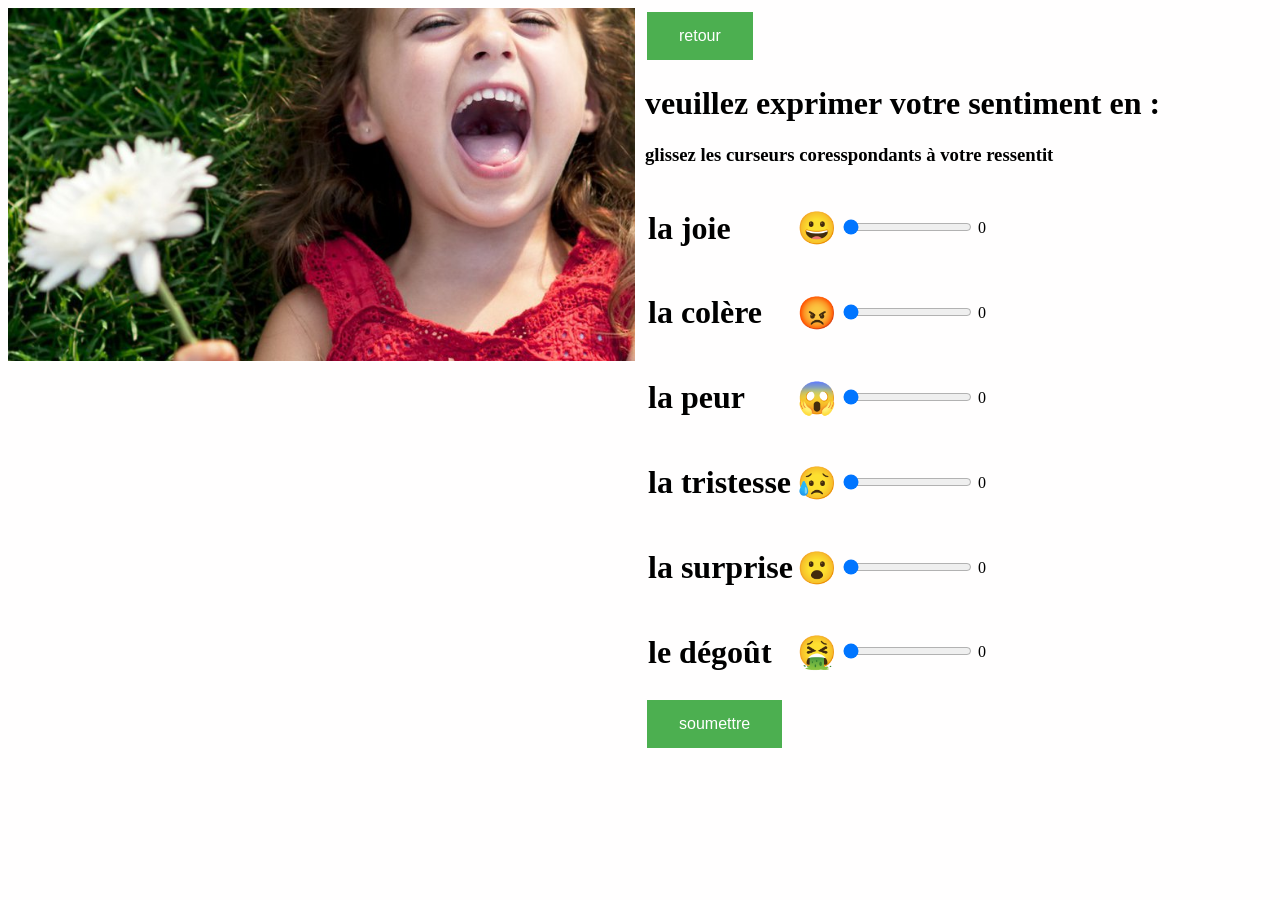
<file: templates/aa.html>
<!DOCTYPE html>
<html>
    <head>
        <title>

        </title>
        <style>
            .principal{display: grid;grid-template-columns: repeat(2, 1fr);grid-gap: 10px;grid-auto-rows: minmax(100px, auto);background-color:#fffefe;}
            .toktok{width: 10%;background-color: #4CAF50; }
            .fit-picture{  float:left;width:100%;}
            .button {background-color: #4CAF50; /* Green */border: none;color: white;padding: 15px 32px;text-align: center;text-decoration: none;display: inline-block;font-size: 16px;margin: 4px 2px;cursor: pointer;-webkit-transition-duration: 0.4s; /* Safari */transition-duration: 0.4s;}
            .button:hover {box-shadow: 0 12px 16px 0 rgba(0,0,0,0.24),0 17px 50px 0 rgba(0,0,0,0.19);}
        </style>
    </head>
    <body class="principal">
        <div class="image_expression">
            <img class="fit-picture"src="../static/images/aa_joie.jpg"alt="joie">
        </div>
        <div class="sentiments">
            <a href="/aa"><button class="button">retour</button></a>
            <h1>veuillez exprimer votre sentiment en :</h1>
            <h3>glissez les curseurs coresspondants à votre ressentit</h3>
            <table>
                <tbody>
                    <tr>
                        <td><h1>la joie </h1></td>
                        <td><h1>&#128512;</h1></td>
                        <td><input type="range" min="0" max="100" value="0" class="slider" id="myRange_a"></td>
                        <td><p><span id="demo_a"></span></p></td>
                    </tr>
                    <tr>
                        <td><h1>la colère </h1></td>
                        <td><h1>&#128545;</h1></td>
                        <td> <input type="range" min="0" max="100" value="0" class="slider" id="myRange_b"></td>
                        <td><p><span id="demo_b"></span></p></td>
                    </tr>
                    
                    <tr>
                        <td><h1>la peur </h1></td>
                        <td><h1>😱</h1></td>
                        <td> <input type="range" min="0" max="100" value="0" class="slider" id="myRange_c"></td>
                        <td><p><span id="demo_c"></span></p></td>
                    </tr>
                    
                    <tr>
                        <td><h1>la tristesse </h1></td>
                        <td><h1>😥</h1></td>
                        <td> <input type="range" min="0" max="100" value="0" class="slider" id="myRange_d"></td>
                        <td><p><span id="demo_d"></span></p></td>
                    </tr>
                    
                    <tr>
                        <td><h1>la surprise </h1></td>
                        <td><h1>😮</h1></td>
                        <td> <input type="range" min="0" max="100" value="0" class="slider" id="myRange_e"></td>
                        <td><p><span id="demo_e"></span></p></td>
                    </tr>
                    
                    <tr>
                        <td><h1>le dégoût </h1></td>
                        <td><h1>🤮</h1></td>
                        <td> <input type="range" min="0" max="100" value="0" class="slider" id="myRange_f"></td>
                        <td><p><span id="demo_f"></span></p></td>
                    </tr>
                </tbody>
            </table>
            <button class="button" id="post-btn">soumettre</button>
            <td><p><span id="demo_g"></span></p></td>
        </div>
    </body>
    <script>
                
        var isUpdate=false;
        var slider_a = document.getElementById("myRange_a");
        var output_a = document.getElementById("demo_a");
        output_a.innerHTML = slider_a.value;
        slider_a.oninput = function() {output_a.innerHTML = this.value; isUpdate=true;}


        var slider_b = document.getElementById("myRange_b");
        var output_b = document.getElementById("demo_b");
        output_b.innerHTML = slider_b.value;
        slider_b.oninput = function() {output_b.innerHTML = this.value; isUpdate=true;}



        var slider_c = document.getElementById("myRange_c");
        var output_c = document.getElementById("demo_c");
        output_c.innerHTML = slider_c.value;
        slider_c.oninput = function() {output_c.innerHTML = this.value; isUpdate=true;}


        var slider_d = document.getElementById("myRange_d");
        var output_d = document.getElementById("demo_d");
        output_d.innerHTML = slider_d.value;
        slider_d.oninput = function() {output_d.innerHTML = this.value; isUpdate=true;}


        var slider_e = document.getElementById("myRange_e");
        var output_e = document.getElementById("demo_e");
        output_e.innerHTML = slider_e.value;
        slider_e.oninput = function() {output_e.innerHTML = this.value ; isUpdate=true;}


        var slider_f = document.getElementById("myRange_f");
        var output_f = document.getElementById("demo_f");
        output_f.innerHTML = slider_f.value;
        slider_f.oninput = function() {output_f.innerHTML = this.value ; isUpdate=true;}

        const button = document.getElementById('post-btn');
        
        var output_g = document.getElementById("demo_g");
        window.post = function(url, data) {return fetch(url, {method: "POST", headers: {'Content-Type': 'application/json'}, body: JSON.stringify(data)});}
        button.addEventListener('click', async _ => {
        if (isUpdate){
            data = new FormData();
            var tt="joie,"+slider_a.value+","+slider_b.value+","+slider_c.value+","+slider_d.value+","+slider_e.value+","+slider_f.value+"";
            data.set('r1',tt);
            let request = new XMLHttpRequest();
            request.open("POST", '/soumission', true);
            request.send(data);
            //window.open("/ab", '_blank').focus();
            location.replace("/ab")
        }
        });
    </script>
</html>
</file>
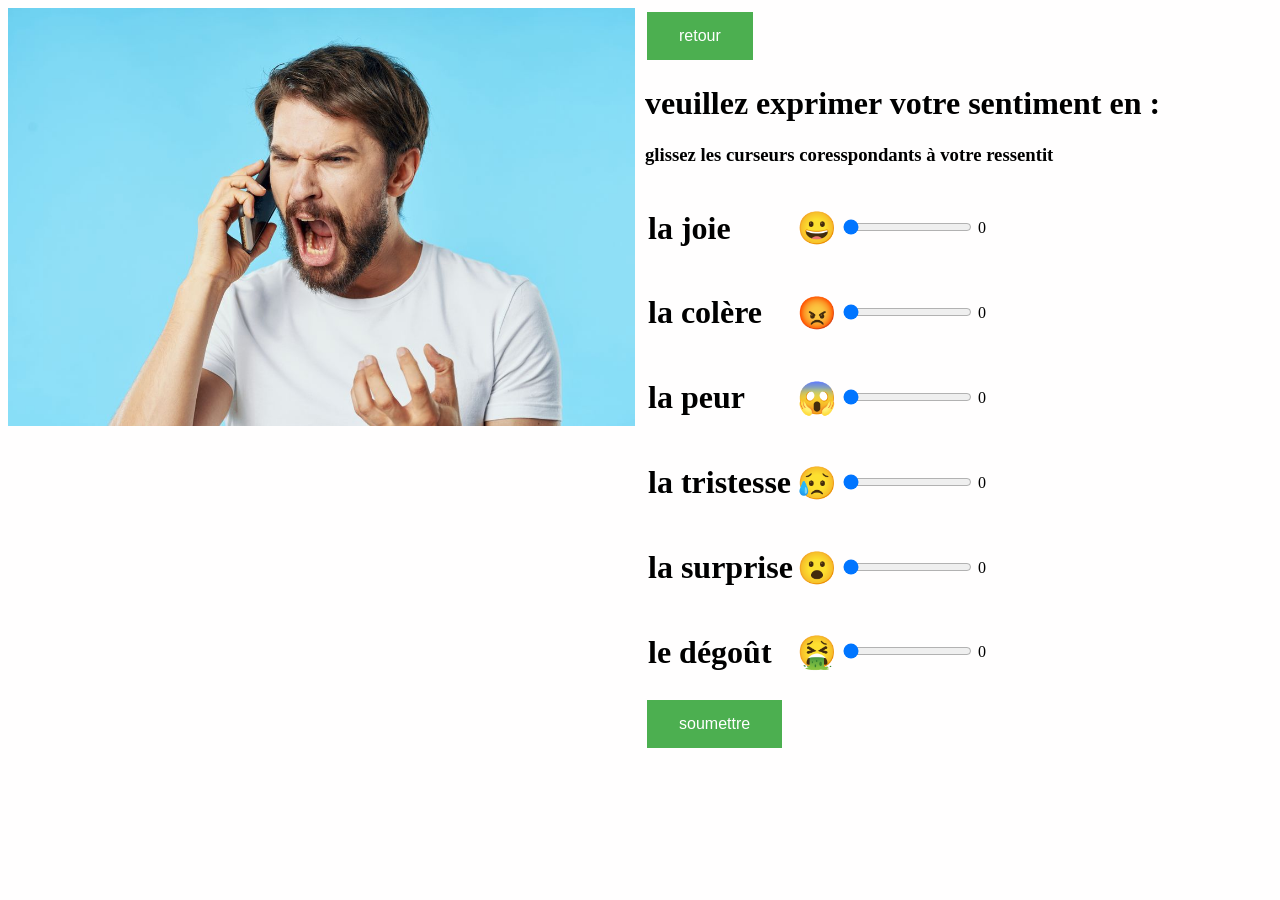
<file: templates/ab.html>
<!DOCTYPE html>
<html>
    <head>
        <title>

        </title>
        <style>
            .principal{display: grid;grid-template-columns: repeat(2, 1fr);grid-gap: 10px;grid-auto-rows: minmax(100px, auto);background-color:#fffefe;}
            .toktok{width: 10%;background-color: #4CAF50; }
            .fit-picture{  float:left;width:100%;}
            .button {background-color: #4CAF50; /* Green */border: none;color: white;padding: 15px 32px;text-align: center;text-decoration: none;display: inline-block;font-size: 16px;margin: 4px 2px;cursor: pointer;-webkit-transition-duration: 0.4s; /* Safari */transition-duration: 0.4s;}
            .button:hover {box-shadow: 0 12px 16px 0 rgba(0,0,0,0.24),0 17px 50px 0 rgba(0,0,0,0.19);}
        </style>
    </head>
    <body class="principal">
        <div class="image_expression">
            <img class="fit-picture"src="../static/images/ab_colere.jpg"alt="colere">
        </div>
        <div class="sentiments">
            <a href="/aa"><button class="button">retour</button></a>
            <h1>veuillez exprimer votre sentiment en :</h1>
            <h3>glissez les curseurs coresspondants à votre ressentit</h3>
            <table>
                <tbody>
                    <tr>
                        <td><h1>la joie </h1></td>
                        <td><h1>&#128512;</h1></td>
                        <td><input type="range" min="0" max="100" value="0" class="slider" id="myRange_a"></td>
                        <td><p><span id="demo_a"></span></p></td>
                    </tr>
                    <tr>
                        <td><h1>la colère </h1></td>
                        <td><h1>&#128545;</h1></td>
                        <td> <input type="range" min="0" max="100" value="0" class="slider" id="myRange_b"></td>
                        <td><p><span id="demo_b"></span></p></td>
                    </tr>
                    
                    <tr>
                        <td><h1>la peur </h1></td>
                        <td><h1>😱</h1></td>
                        <td> <input type="range" min="0" max="100" value="0" class="slider" id="myRange_c"></td>
                        <td><p><span id="demo_c"></span></p></td>
                    </tr>
                    
                    <tr>
                        <td><h1>la tristesse </h1></td>
                        <td><h1>😥</h1></td>
                        <td> <input type="range" min="0" max="100" value="0" class="slider" id="myRange_d"></td>
                        <td><p><span id="demo_d"></span></p></td>
                    </tr>
                    
                    <tr>
                        <td><h1>la surprise </h1></td>
                        <td><h1>😮</h1></td>
                        <td> <input type="range" min="0" max="100" value="0" class="slider" id="myRange_e"></td>
                        <td><p><span id="demo_e"></span></p></td>
                    </tr>
                    
                    <tr>
                        <td><h1>le dégoût </h1></td>
                        <td><h1>🤮</h1></td>
                        <td> <input type="range" min="0" max="100" value="0" class="slider" id="myRange_f"></td>
                        <td><p><span id="demo_f"></span></p></td>
                    </tr>
                </tbody>
            </table>
            <button class="button" id="post-btn">soumettre</button>
            <td><p><span id="demo_g"></span></p></td>
        </div>
    </body>
    <script>
                
        var isUpdate=false;
        var slider_a = document.getElementById("myRange_a");
        var output_a = document.getElementById("demo_a");
        output_a.innerHTML = slider_a.value;
        slider_a.oninput = function() {output_a.innerHTML = this.value; isUpdate=true;}


        var slider_b = document.getElementById("myRange_b");
        var output_b = document.getElementById("demo_b");
        output_b.innerHTML = slider_b.value;
        slider_b.oninput = function() {output_b.innerHTML = this.value; isUpdate=true;}



        var slider_c = document.getElementById("myRange_c");
        var output_c = document.getElementById("demo_c");
        output_c.innerHTML = slider_c.value;
        slider_c.oninput = function() {output_c.innerHTML = this.value; isUpdate=true;}


        var slider_d = document.getElementById("myRange_d");
        var output_d = document.getElementById("demo_d");
        output_d.innerHTML = slider_d.value;
        slider_d.oninput = function() {output_d.innerHTML = this.value; isUpdate=true;}


        var slider_e = document.getElementById("myRange_e");
        var output_e = document.getElementById("demo_e");
        output_e.innerHTML = slider_e.value;
        slider_e.oninput = function() {output_e.innerHTML = this.value ; isUpdate=true;}


        var slider_f = document.getElementById("myRange_f");
        var output_f = document.getElementById("demo_f");
        output_f.innerHTML = slider_f.value;
        slider_f.oninput = function() {output_f.innerHTML = this.value ; isUpdate=true;}

        const button = document.getElementById('post-btn');
        
        var output_g = document.getElementById("demo_g");
        window.post = function(url, data) {return fetch(url, {method: "POST", headers: {'Content-Type': 'application/json'}, body: JSON.stringify(data)});}
        button.addEventListener('click', async _ => {
        if (isUpdate){
            data = new FormData();
            var tt="colere,"+slider_a.value+","+slider_b.value+","+slider_c.value+","+slider_d.value+","+slider_e.value+","+slider_f.value+"";
            data.set('r1',tt);
            let request = new XMLHttpRequest();
            request.open("POST", '/soumission', true);
            request.send(data);
            //window.open("/ac", '_blank').focus();
            location.replace("/ac")
        }
        });
    </script>
</html>
</file>
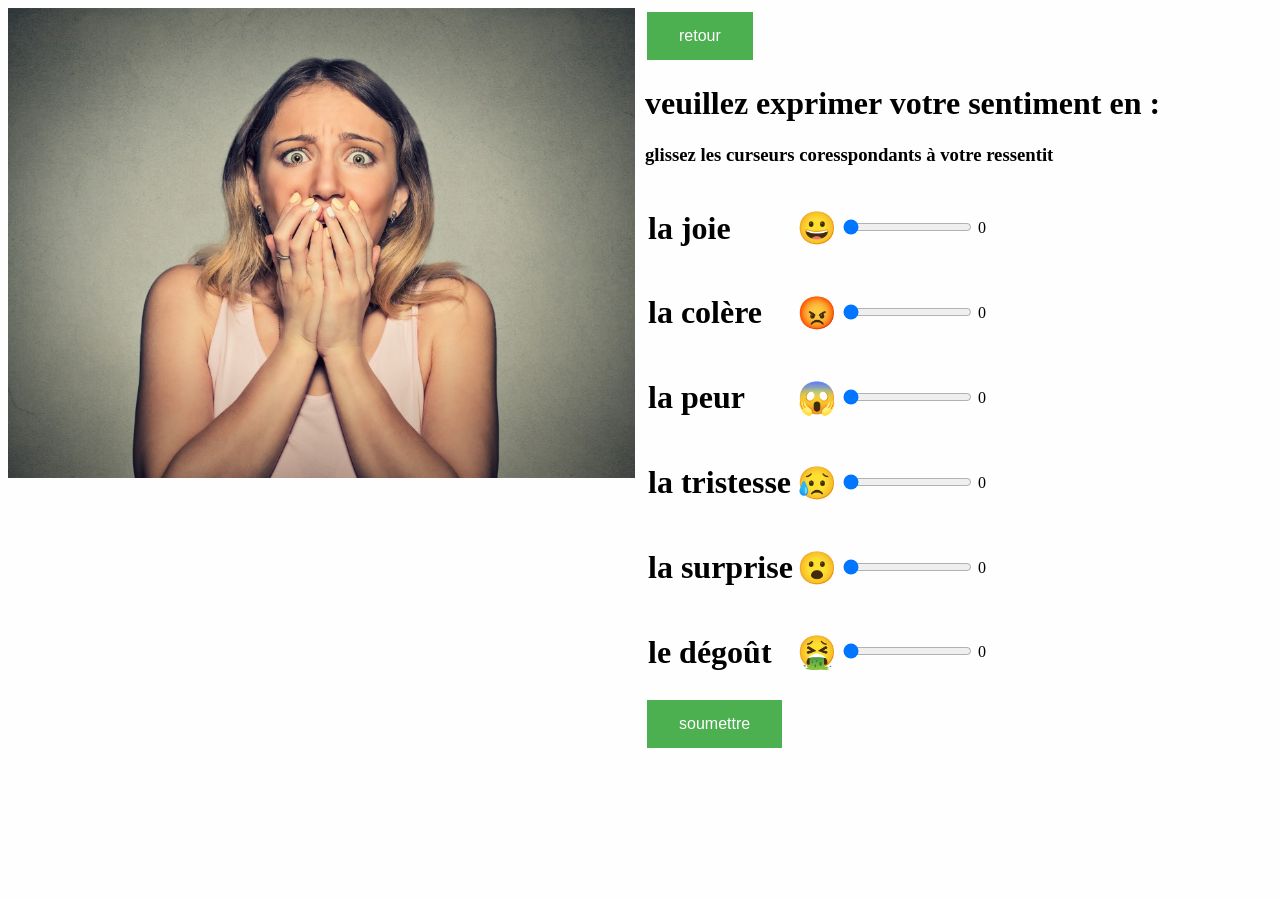
<file: templates/ac.html>
<!DOCTYPE html>
<html>
    <head>
        <title>

        </title>
        <style>
            .principal{display: grid;grid-template-columns: repeat(2, 1fr);grid-gap: 10px;grid-auto-rows: minmax(100px, auto);background-color:#fffefe;}
            .toktok{width: 10%;background-color: #4CAF50; }
            .fit-picture{  float:left;width:100%;}
            .button {background-color: #4CAF50; /* Green */border: none;color: white;padding: 15px 32px;text-align: center;text-decoration: none;display: inline-block;font-size: 16px;margin: 4px 2px;cursor: pointer;-webkit-transition-duration: 0.4s; /* Safari */transition-duration: 0.4s;}
            .button:hover {box-shadow: 0 12px 16px 0 rgba(0,0,0,0.24),0 17px 50px 0 rgba(0,0,0,0.19);}
        </style>
    </head>
    <body class="principal">
        <div class="image_expression">
            <img class="fit-picture"src="../static/images/ac_peur.jpg"alt="joie">
        </div>
        <div class="sentiments">
            <a href="/aa"><button class="button">retour</button></a>
            <h1>veuillez exprimer votre sentiment en :</h1>
            <h3>glissez les curseurs coresspondants à votre ressentit</h3>
            <table>
                <tbody>
                    <tr>
                        <td><h1>la joie </h1></td>
                        <td><h1>&#128512;</h1></td>
                        <td><input type="range" min="0" max="100" value="0" class="slider" id="myRange_a"></td>
                        <td><p><span id="demo_a"></span></p></td>
                    </tr>
                    <tr>
                        <td><h1>la colère </h1></td>
                        <td><h1>&#128545;</h1></td>
                        <td> <input type="range" min="0" max="100" value="0" class="slider" id="myRange_b"></td>
                        <td><p><span id="demo_b"></span></p></td>
                    </tr>
                    
                    <tr>
                        <td><h1>la peur </h1></td>
                        <td><h1>😱</h1></td>
                        <td> <input type="range" min="0" max="100" value="0" class="slider" id="myRange_c"></td>
                        <td><p><span id="demo_c"></span></p></td>
                    </tr>
                    
                    <tr>
                        <td><h1>la tristesse </h1></td>
                        <td><h1>😥</h1></td>
                        <td> <input type="range" min="0" max="100" value="0" class="slider" id="myRange_d"></td>
                        <td><p><span id="demo_d"></span></p></td>
                    </tr>
                    
                    <tr>
                        <td><h1>la surprise </h1></td>
                        <td><h1>😮</h1></td>
                        <td> <input type="range" min="0" max="100" value="0" class="slider" id="myRange_e"></td>
                        <td><p><span id="demo_e"></span></p></td>
                    </tr>
                    
                    <tr>
                        <td><h1>le dégoût </h1></td>
                        <td><h1>🤮</h1></td>
                        <td> <input type="range" min="0" max="100" value="0" class="slider" id="myRange_f"></td>
                        <td><p><span id="demo_f"></span></p></td>
                    </tr>
                </tbody>
            </table>
            <button class="button" id="post-btn">soumettre</button>
            <td><p><span id="demo_g"></span></p></td>
        </div>
    </body>
    <script>
                
        var isUpdate=false;
        var slider_a = document.getElementById("myRange_a");
        var output_a = document.getElementById("demo_a");
        output_a.innerHTML = slider_a.value;
        slider_a.oninput = function() {output_a.innerHTML = this.value; isUpdate=true;}


        var slider_b = document.getElementById("myRange_b");
        var output_b = document.getElementById("demo_b");
        output_b.innerHTML = slider_b.value;
        slider_b.oninput = function() {output_b.innerHTML = this.value; isUpdate=true;}



        var slider_c = document.getElementById("myRange_c");
        var output_c = document.getElementById("demo_c");
        output_c.innerHTML = slider_c.value;
        slider_c.oninput = function() {output_c.innerHTML = this.value; isUpdate=true;}


        var slider_d = document.getElementById("myRange_d");
        var output_d = document.getElementById("demo_d");
        output_d.innerHTML = slider_d.value;
        slider_d.oninput = function() {output_d.innerHTML = this.value; isUpdate=true;}


        var slider_e = document.getElementById("myRange_e");
        var output_e = document.getElementById("demo_e");
        output_e.innerHTML = slider_e.value;
        slider_e.oninput = function() {output_e.innerHTML = this.value ; isUpdate=true;}


        var slider_f = document.getElementById("myRange_f");
        var output_f = document.getElementById("demo_f");
        output_f.innerHTML = slider_f.value;
        slider_f.oninput = function() {output_f.innerHTML = this.value ; isUpdate=true;}

        const button = document.getElementById('post-btn');
        
        var output_g = document.getElementById("demo_g");
        window.post = function(url, data) {return fetch(url, {method: "POST", headers: {'Content-Type': 'application/json'}, body: JSON.stringify(data)});}
        button.addEventListener('click', async _ => {
        if (isUpdate){
            data = new FormData();
            var tt="peur,"+slider_a.value+","+slider_b.value+","+slider_c.value+","+slider_d.value+","+slider_e.value+","+slider_f.value+"";
            data.set('r1',tt);
            let request = new XMLHttpRequest();
            request.open("POST", '/soumission', true);
            request.send(data);
            // window.open("/ad", '_blank').focus();
            location.replace("/ad")
        }
        });
    </script>
</html>
</file>
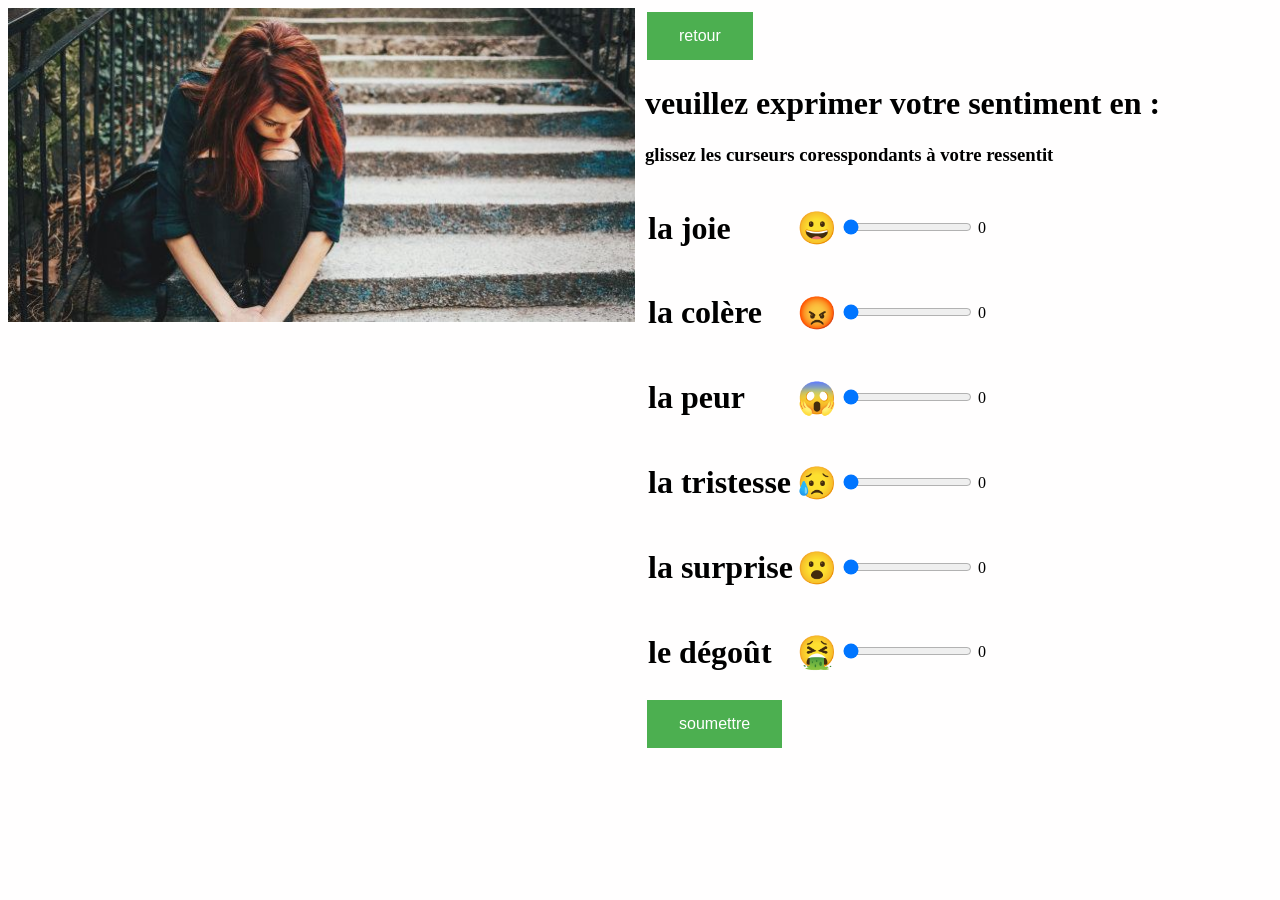
<file: templates/ad.html>
<!DOCTYPE html>
<html>
    <head>
        <title>

        </title>
        <style>
            .principal{display: grid;grid-template-columns: repeat(2, 1fr);grid-gap: 10px;grid-auto-rows: minmax(100px, auto);background-color:#fffefe;}
            .toktok{width: 10%;background-color: #4CAF50; }
            .fit-picture{  float:left;width:100%;}
            .button {background-color: #4CAF50; /* Green */border: none;color: white;padding: 15px 32px;text-align: center;text-decoration: none;display: inline-block;font-size: 16px;margin: 4px 2px;cursor: pointer;-webkit-transition-duration: 0.4s; /* Safari */transition-duration: 0.4s;}
            .button:hover {box-shadow: 0 12px 16px 0 rgba(0,0,0,0.24),0 17px 50px 0 rgba(0,0,0,0.19);}
        </style>
    </head>
    <body class="principal">
        <div class="image_expression">
            <img class="fit-picture"src="../static/images/ad_tristesse.jpeg"alt="joie">
        </div>
        <div class="sentiments">
            <a href="/aa"><button class="button">retour</button></a>
            <h1>veuillez exprimer votre sentiment en :</h1>
            <h3>glissez les curseurs coresspondants à votre ressentit</h3>
            <table>
                <tbody>
                    <tr>
                        <td><h1>la joie </h1></td>
                        <td><h1>&#128512;</h1></td>
                        <td><input type="range" min="0" max="100" value="0" class="slider" id="myRange_a"></td>
                        <td><p><span id="demo_a"></span></p></td>
                    </tr>
                    <tr>
                        <td><h1>la colère </h1></td>
                        <td><h1>&#128545;</h1></td>
                        <td> <input type="range" min="0" max="100" value="0" class="slider" id="myRange_b"></td>
                        <td><p><span id="demo_b"></span></p></td>
                    </tr>
                    
                    <tr>
                        <td><h1>la peur </h1></td>
                        <td><h1>😱</h1></td>
                        <td> <input type="range" min="0" max="100" value="0" class="slider" id="myRange_c"></td>
                        <td><p><span id="demo_c"></span></p></td>
                    </tr>
                    
                    <tr>
                        <td><h1>la tristesse </h1></td>
                        <td><h1>😥</h1></td>
                        <td> <input type="range" min="0" max="100" value="0" class="slider" id="myRange_d"></td>
                        <td><p><span id="demo_d"></span></p></td>
                    </tr>
                    
                    <tr>
                        <td><h1>la surprise </h1></td>
                        <td><h1>😮</h1></td>
                        <td> <input type="range" min="0" max="100" value="0" class="slider" id="myRange_e"></td>
                        <td><p><span id="demo_e"></span></p></td>
                    </tr>
                    
                    <tr>
                        <td><h1>le dégoût </h1></td>
                        <td><h1>🤮</h1></td>
                        <td> <input type="range" min="0" max="100" value="0" class="slider" id="myRange_f"></td>
                        <td><p><span id="demo_f"></span></p></td>
                    </tr>
                </tbody>
            </table>
            <button class="button" id="post-btn">soumettre</button>
            <td><p><span id="demo_g"></span></p></td>
        </div>
    </body>
    <script>
                
        var isUpdate=false;
        var slider_a = document.getElementById("myRange_a");
        var output_a = document.getElementById("demo_a");
        output_a.innerHTML = slider_a.value;
        slider_a.oninput = function() {output_a.innerHTML = this.value; isUpdate=true;}


        var slider_b = document.getElementById("myRange_b");
        var output_b = document.getElementById("demo_b");
        output_b.innerHTML = slider_b.value;
        slider_b.oninput = function() {output_b.innerHTML = this.value; isUpdate=true;}



        var slider_c = document.getElementById("myRange_c");
        var output_c = document.getElementById("demo_c");
        output_c.innerHTML = slider_c.value;
        slider_c.oninput = function() {output_c.innerHTML = this.value; isUpdate=true;}


        var slider_d = document.getElementById("myRange_d");
        var output_d = document.getElementById("demo_d");
        output_d.innerHTML = slider_d.value;
        slider_d.oninput = function() {output_d.innerHTML = this.value; isUpdate=true;}


        var slider_e = document.getElementById("myRange_e");
        var output_e = document.getElementById("demo_e");
        output_e.innerHTML = slider_e.value;
        slider_e.oninput = function() {output_e.innerHTML = this.value ; isUpdate=true;}


        var slider_f = document.getElementById("myRange_f");
        var output_f = document.getElementById("demo_f");
        output_f.innerHTML = slider_f.value;
        slider_f.oninput = function() {output_f.innerHTML = this.value ; isUpdate=true;}

        const button = document.getElementById('post-btn');
        
        var output_g = document.getElementById("demo_g");
        window.post = function(url, data) {return fetch(url, {method: "POST", headers: {'Content-Type': 'application/json'}, body: JSON.stringify(data)});}
        button.addEventListener('click', async _ => {
        if (isUpdate){
            data = new FormData();
            var tt="tristesse,"+slider_a.value+","+slider_b.value+","+slider_c.value+","+slider_d.value+","+slider_e.value+","+slider_f.value+"";
            data.set('r1',tt);
            let request = new XMLHttpRequest();
            request.open("POST", '/soumission', true);
            request.send(data);
            // window.open("/ae", '_blank').focus();
            location.replace("/ae")
        }
        });
    </script>
</html>
</file>
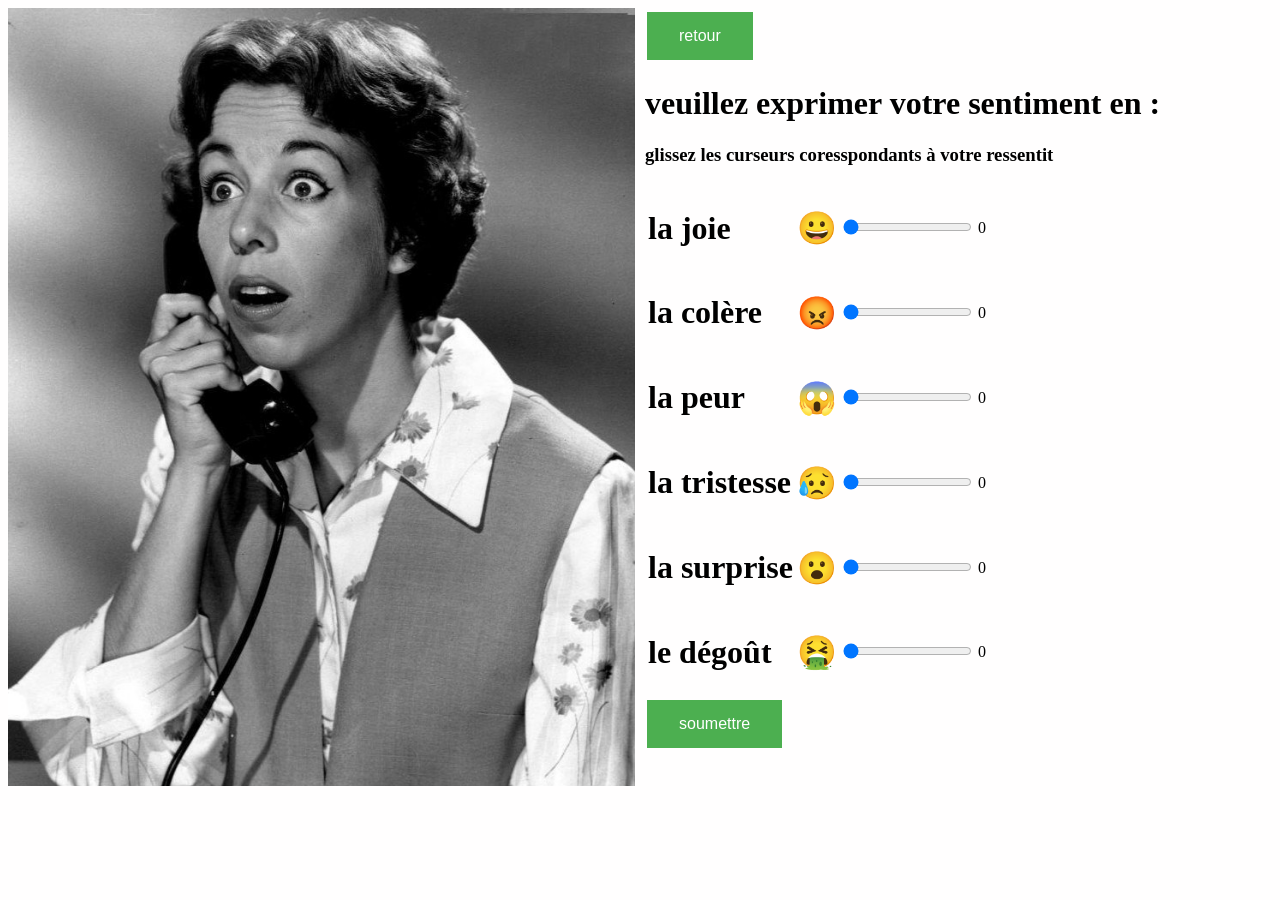
<file: templates/ae.html>
<!DOCTYPE html>
<html>
    <head>
        <title>

        </title>
        <style>
            .principal{display: grid;grid-template-columns: repeat(2, 1fr);grid-gap: 10px;grid-auto-rows: minmax(100px, auto);background-color:#fffefe;}
            .toktok{width: 10%;background-color: #4CAF50; }
            .fit-picture{  float:left;width:100%;}
            .button {background-color: #4CAF50; /* Green */border: none;color: white;padding: 15px 32px;text-align: center;text-decoration: none;display: inline-block;font-size: 16px;margin: 4px 2px;cursor: pointer;-webkit-transition-duration: 0.4s; /* Safari */transition-duration: 0.4s;}
            .button:hover {box-shadow: 0 12px 16px 0 rgba(0,0,0,0.24),0 17px 50px 0 rgba(0,0,0,0.19);}
        </style>
    </head>
    <body class="principal">
        <div class="image_expression">
            <img class="fit-picture"src="../static/images/ae_surprise.jpg"alt="joie">
        </div>
        <div class="sentiments">
            <a href="/aa"><button class="button">retour</button></a>
            <h1>veuillez exprimer votre sentiment en :</h1>
            <h3>glissez les curseurs coresspondants à votre ressentit</h3>
            <table>
                <tbody>
                    <tr>
                        <td><h1>la joie </h1></td>
                        <td><h1>&#128512;</h1></td>
                        <td><input type="range" min="0" max="100" value="0" class="slider" id="myRange_a"></td>
                        <td><p><span id="demo_a"></span></p></td>
                    </tr>
                    <tr>
                        <td><h1>la colère </h1></td>
                        <td><h1>&#128545;</h1></td>
                        <td> <input type="range" min="0" max="100" value="0" class="slider" id="myRange_b"></td>
                        <td><p><span id="demo_b"></span></p></td>
                    </tr>
                    
                    <tr>
                        <td><h1>la peur </h1></td>
                        <td><h1>😱</h1></td>
                        <td> <input type="range" min="0" max="100" value="0" class="slider" id="myRange_c"></td>
                        <td><p><span id="demo_c"></span></p></td>
                    </tr>
                    
                    <tr>
                        <td><h1>la tristesse </h1></td>
                        <td><h1>😥</h1></td>
                        <td> <input type="range" min="0" max="100" value="0" class="slider" id="myRange_d"></td>
                        <td><p><span id="demo_d"></span></p></td>
                    </tr>
                    
                    <tr>
                        <td><h1>la surprise </h1></td>
                        <td><h1>😮</h1></td>
                        <td> <input type="range" min="0" max="100" value="0" class="slider" id="myRange_e"></td>
                        <td><p><span id="demo_e"></span></p></td>
                    </tr>
                    
                    <tr>
                        <td><h1>le dégoût </h1></td>
                        <td><h1>🤮</h1></td>
                        <td> <input type="range" min="0" max="100" value="0" class="slider" id="myRange_f"></td>
                        <td><p><span id="demo_f"></span></p></td>
                    </tr>
                </tbody>
            </table>
            <button class="button" id="post-btn">soumettre</button>
            <td><p><span id="demo_g"></span></p></td>
        </div>
    </body>
    <script>
                
        var isUpdate=false;
        var slider_a = document.getElementById("myRange_a");
        var output_a = document.getElementById("demo_a");
        output_a.innerHTML = slider_a.value;
        slider_a.oninput = function() {output_a.innerHTML = this.value; isUpdate=true;}


        var slider_b = document.getElementById("myRange_b");
        var output_b = document.getElementById("demo_b");
        output_b.innerHTML = slider_b.value;
        slider_b.oninput = function() {output_b.innerHTML = this.value; isUpdate=true;}



        var slider_c = document.getElementById("myRange_c");
        var output_c = document.getElementById("demo_c");
        output_c.innerHTML = slider_c.value;
        slider_c.oninput = function() {output_c.innerHTML = this.value; isUpdate=true;}


        var slider_d = document.getElementById("myRange_d");
        var output_d = document.getElementById("demo_d");
        output_d.innerHTML = slider_d.value;
        slider_d.oninput = function() {output_d.innerHTML = this.value; isUpdate=true;}


        var slider_e = document.getElementById("myRange_e");
        var output_e = document.getElementById("demo_e");
        output_e.innerHTML = slider_e.value;
        slider_e.oninput = function() {output_e.innerHTML = this.value ; isUpdate=true;}


        var slider_f = document.getElementById("myRange_f");
        var output_f = document.getElementById("demo_f");
        output_f.innerHTML = slider_f.value;
        slider_f.oninput = function() {output_f.innerHTML = this.value ; isUpdate=true;}

        const button = document.getElementById('post-btn');
        
        var output_g = document.getElementById("demo_g");
        window.post = function(url, data) {return fetch(url, {method: "POST", headers: {'Content-Type': 'application/json'}, body: JSON.stringify(data)});}
        button.addEventListener('click', async _ => {
        if (isUpdate){
            data = new FormData();
            var tt="srprise,"+slider_a.value+","+slider_b.value+","+slider_c.value+","+slider_d.value+","+slider_e.value+","+slider_f.value+"";
            data.set('r1',tt);
            let request = new XMLHttpRequest();
            request.open("POST", '/soumission', true);
            request.send(data);
            // window.open("/af", '_blank').focus();
            location.replace("/af")
        }
        });
    </script>
</html>
</file>
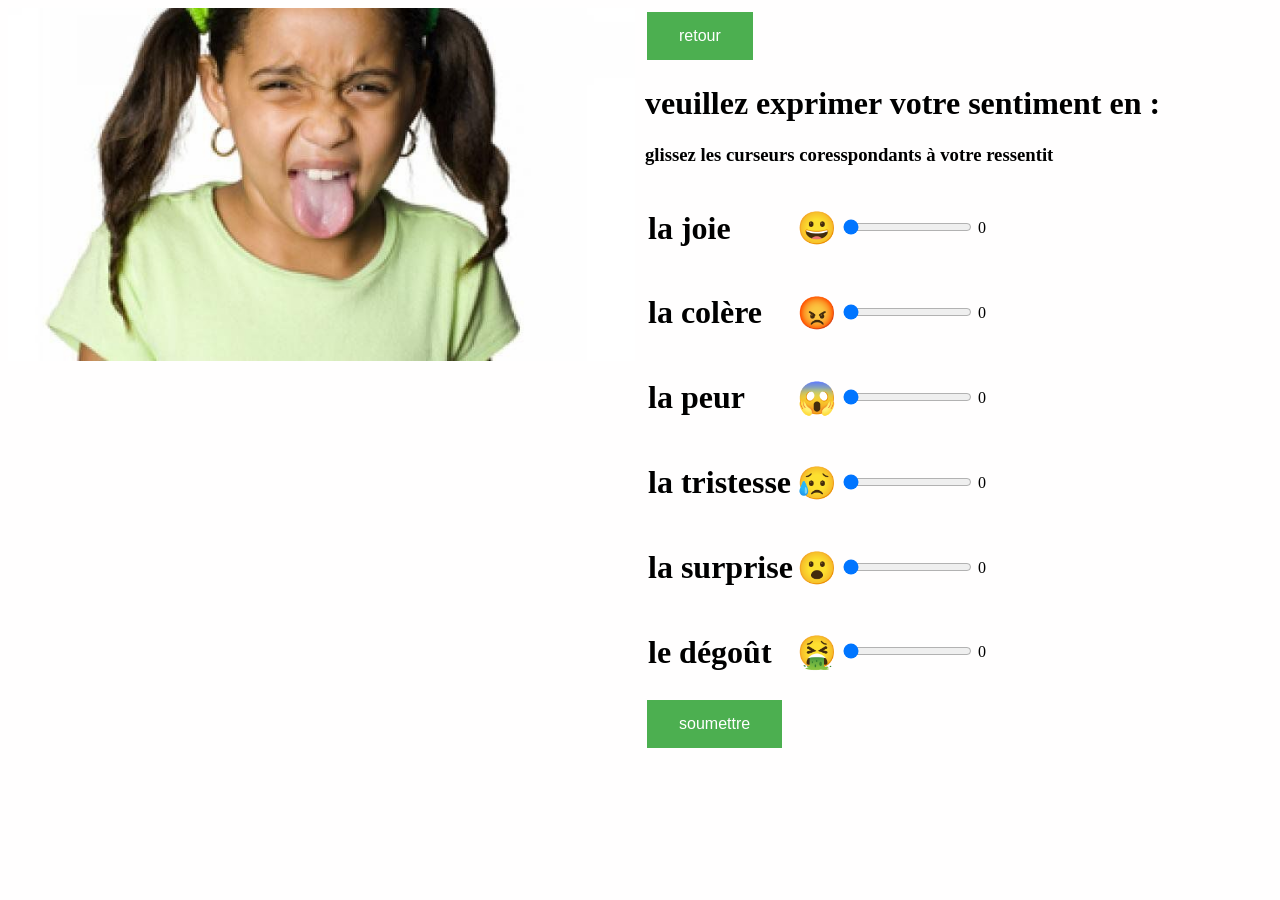
<file: templates/af.html>
<!DOCTYPE html>
<html>
    <head>
        <title>

        </title>
        <style>
            .principal{display: grid;grid-template-columns: repeat(2, 1fr);grid-gap: 10px;grid-auto-rows: minmax(100px, auto);background-color:#fffefe;}
            .toktok{width: 10%;background-color: #4CAF50; }
            .fit-picture{  float:left;width:100%;}
            .button {background-color: #4CAF50; /* Green */border: none;color: white;padding: 15px 32px;text-align: center;text-decoration: none;display: inline-block;font-size: 16px;margin: 4px 2px;cursor: pointer;-webkit-transition-duration: 0.4s; /* Safari */transition-duration: 0.4s;}
            .button:hover {box-shadow: 0 12px 16px 0 rgba(0,0,0,0.24),0 17px 50px 0 rgba(0,0,0,0.19);}
        </style>
    </head>
    <body class="principal">
        <div class="image_expression">
            <img class="fit-picture"src="../static/images/af_degout.jpg"alt="joie">
        </div>
        <div class="sentiments">
            <a href="/aa"><button class="button">retour</button></a>
            <h1>veuillez exprimer votre sentiment en :</h1>
            <h3>glissez les curseurs coresspondants à votre ressentit</h3>
            <table>
                <tbody>
                    <tr>
                        <td><h1>la joie </h1></td>
                        <td><h1>&#128512;</h1></td>
                        <td><input type="range" min="0" max="100" value="0" class="slider" id="myRange_a"></td>
                        <td><p><span id="demo_a"></span></p></td>
                    </tr>
                    <tr>
                        <td><h1>la colère </h1></td>
                        <td><h1>&#128545;</h1></td>
                        <td> <input type="range" min="0" max="100" value="0" class="slider" id="myRange_b"></td>
                        <td><p><span id="demo_b"></span></p></td>
                    </tr>
                    
                    <tr>
                        <td><h1>la peur </h1></td>
                        <td><h1>😱</h1></td>
                        <td> <input type="range" min="0" max="100" value="0" class="slider" id="myRange_c"></td>
                        <td><p><span id="demo_c"></span></p></td>
                    </tr>
                    
                    <tr>
                        <td><h1>la tristesse </h1></td>
                        <td><h1>😥</h1></td>
                        <td> <input type="range" min="0" max="100" value="0" class="slider" id="myRange_d"></td>
                        <td><p><span id="demo_d"></span></p></td>
                    </tr>
                    
                    <tr>
                        <td><h1>la surprise </h1></td>
                        <td><h1>😮</h1></td>
                        <td> <input type="range" min="0" max="100" value="0" class="slider" id="myRange_e"></td>
                        <td><p><span id="demo_e"></span></p></td>
                    </tr>
                    
                    <tr>
                        <td><h1>le dégoût </h1></td>
                        <td><h1>🤮</h1></td>
                        <td> <input type="range" min="0" max="100" value="0" class="slider" id="myRange_f"></td>
                        <td><p><span id="demo_f"></span></p></td>
                    </tr>
                </tbody>
            </table>
            <button class="button" id="post-btn">soumettre</button>
            <td><p><span id="demo_g"></span></p></td>
        </div>
    </body>
    <script>
                
        var isUpdate=false;
        var slider_a = document.getElementById("myRange_a");
        var output_a = document.getElementById("demo_a");
        output_a.innerHTML = slider_a.value;
        slider_a.oninput = function() {output_a.innerHTML = this.value; isUpdate=true;}


        var slider_b = document.getElementById("myRange_b");
        var output_b = document.getElementById("demo_b");
        output_b.innerHTML = slider_b.value;
        slider_b.oninput = function() {output_b.innerHTML = this.value; isUpdate=true;}



        var slider_c = document.getElementById("myRange_c");
        var output_c = document.getElementById("demo_c");
        output_c.innerHTML = slider_c.value;
        slider_c.oninput = function() {output_c.innerHTML = this.value; isUpdate=true;}


        var slider_d = document.getElementById("myRange_d");
        var output_d = document.getElementById("demo_d");
        output_d.innerHTML = slider_d.value;
        slider_d.oninput = function() {output_d.innerHTML = this.value; isUpdate=true;}


        var slider_e = document.getElementById("myRange_e");
        var output_e = document.getElementById("demo_e");
        output_e.innerHTML = slider_e.value;
        slider_e.oninput = function() {output_e.innerHTML = this.value ; isUpdate=true;}


        var slider_f = document.getElementById("myRange_f");
        var output_f = document.getElementById("demo_f");
        output_f.innerHTML = slider_f.value;
        slider_f.oninput = function() {output_f.innerHTML = this.value ; isUpdate=true;}

        const button = document.getElementById('post-btn');
        
        var output_g = document.getElementById("demo_g");
        window.post = function(url, data) {return fetch(url, {method: "POST", headers: {'Content-Type': 'application/json'}, body: JSON.stringify(data)});}
        button.addEventListener('click', async _ => {
        if (isUpdate){
            data = new FormData();
            var tt="degout,"+slider_a.value+","+slider_b.value+","+slider_c.value+","+slider_d.value+","+slider_e.value+","+slider_f.value+"";
            data.set('r1',tt);
            let request = new XMLHttpRequest();
            request.open("POST", '/soumission', true);
            request.send(data);
            // window.open("/aa", '_blank').focus();
            location.replace("/aa")
        }
        });
    </script>
</html>
</file>
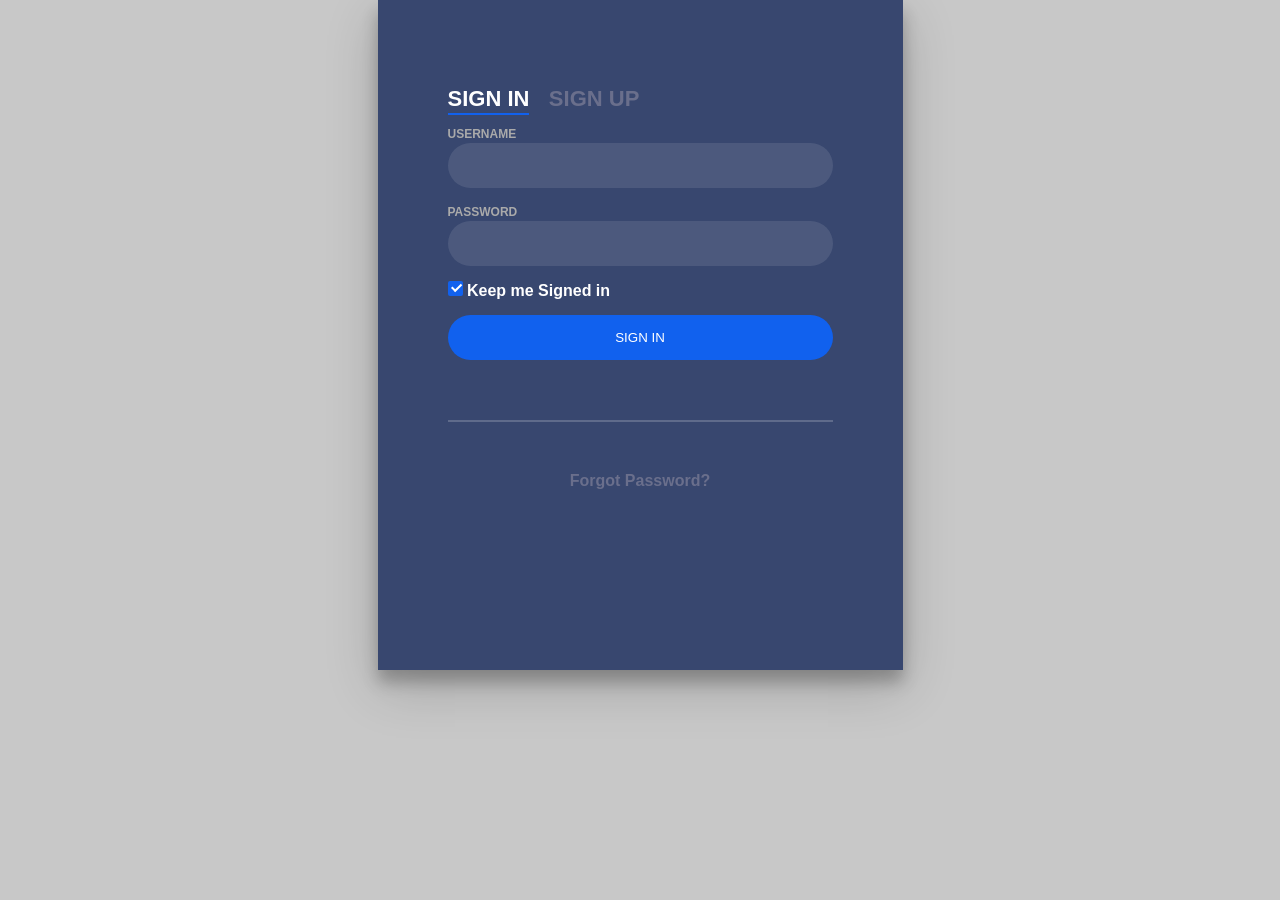
<file: templates/form.html>
<!DOCTYPE html>
<html>
    <head>
        <style>
            body{
	margin:0;
	color:#6a6f8c;
	background:#c8c8c8;
	font:600 16px/18px 'Open Sans',sans-serif;
}
*,:after,:before{box-sizing:border-box}
.clearfix:after,.clearfix:before{content:'';display:table}
.clearfix:after{clear:both;display:block}
a{color:inherit;text-decoration:none}

.login-wrap{
	width:100%;
	margin:auto;
	max-width:525px;
	min-height:670px;
	position:relative;
	background:url(https://raw.githubusercontent.com/khadkamhn/day-01-login-form/master/img/bg.jpg) no-repeat center;
	box-shadow:0 12px 15px 0 rgba(0,0,0,.24),0 17px 50px 0 rgba(0,0,0,.19);
}
.login-html{
	width:100%;
	height:100%;
	position:absolute;
	padding:90px 70px 50px 70px;
	background:rgba(40,57,101,.9);
}
.login-html .sign-in-htm,
.login-html .sign-up-htm{
	top:0;
	left:0;
	right:0;
	bottom:0;
	position:absolute;
	transform:rotateY(180deg);
	backface-visibility:hidden;
	transition:all .4s linear;
}
.login-html .sign-in,
.login-html .sign-up,
.login-form .group .check{
	display:none;
}
.login-html .tab,
.login-form .group .label,
.login-form .group .button{
	text-transform:uppercase;
}
.login-html .tab{
	font-size:22px;
	margin-right:15px;
	padding-bottom:5px;
	margin:0 15px 10px 0;
	display:inline-block;
	border-bottom:2px solid transparent;
}
.login-html .sign-in:checked + .tab,
.login-html .sign-up:checked + .tab{
	color:#fff;
	border-color:#1161ee;
}
.login-form{
	min-height:345px;
	position:relative;
	perspective:1000px;
	transform-style:preserve-3d;
}
.login-form .group{
	margin-bottom:15px;
}
.login-form .group .label,
.login-form .group .input,
.login-form .group .button{
	width:100%;
	color:#fff;
	display:block;
}
.login-form .group .input,
.login-form .group .button{
	border:none;
	padding:15px 20px;
	border-radius:25px;
	background:rgba(255,255,255,.1);
}
.login-form .group input[data-type="password"]{
	text-security:circle;
	-webkit-text-security:circle;
}
.login-form .group .label{
	color:#aaa;
	font-size:12px;
}
.login-form .group .button{
	background:#1161ee;
}
.login-form .group label .icon{
	width:15px;
	height:15px;
	border-radius:2px;
	position:relative;
	display:inline-block;
	background:rgba(255,255,255,.1);
}
.login-form .group label .icon:before,
.login-form .group label .icon:after{
	content:'';
	width:10px;
	height:2px;
	background:#fff;
	position:absolute;
	transition:all .2s ease-in-out 0s;
}
.login-form .group label .icon:before{
	left:3px;
	width:5px;
	bottom:6px;
	transform:scale(0) rotate(0);
}
.login-form .group label .icon:after{
	top:6px;
	right:0;
	transform:scale(0) rotate(0);
}
.login-form .group .check:checked + label{
	color:#fff;
}
.login-form .group .check:checked + label .icon{
	background:#1161ee;
}
.login-form .group .check:checked + label .icon:before{
	transform:scale(1) rotate(45deg);
}
.login-form .group .check:checked + label .icon:after{
	transform:scale(1) rotate(-45deg);
}
.login-html .sign-in:checked + .tab + .sign-up + .tab + .login-form .sign-in-htm{
	transform:rotate(0);
}
.login-html .sign-up:checked + .tab + .login-form .sign-up-htm{
	transform:rotate(0);
}

.hr{
	height:2px;
	margin:60px 0 50px 0;
	background:rgba(255,255,255,.2);
}
.foot-lnk{
	text-align:center;
}
        </style>
    </head>
    <body>
    <div class="login-wrap">
        <div class="login-html">
            <input id="tab-1" type="radio" name="tab" class="sign-in" checked><label for="tab-1" class="tab">Sign In</label>
            <input id="tab-2" type="radio" name="tab" class="sign-up"><label for="tab-2" class="tab">Sign Up</label>
            <div class="login-form">
                <div class="sign-in-htm">
                    <div class="group">
                        <label for="user" class="label">Username</label>
                        <input id="user" type="text" class="input">
                    </div>
                    <div class="group">
                        <label for="pass" class="label">Password</label>
                        <input id="pass" type="password" class="input" data-type="password">
                    </div>
                    <div class="group">
                        <input id="check" type="checkbox" class="check" checked>
                        <label for="check"><span class="icon"></span> Keep me Signed in</label>
                    </div>
                    <div class="group">
                        <input type="submit" class="button" value="Sign In">
                    </div>
                    <div class="hr"></div>
                    <div class="foot-lnk">
                        <a href="#forgot">Forgot Password?</a>
                    </div>
                </div>
                <div class="sign-up-htm">
                    <div class="group">
                        <label for="user" class="label">Username</label>
                        <input id="user" type="text" class="input">
                    </div>
                    <div class="group">
                        <label for="pass" class="label">Password</label>
                        <input id="pass" type="password" class="input" data-type="password">
                    </div>
                    <div class="group">
                        <label for="pass" class="label">Repeat Password</label>
                        <input id="pass" type="password" class="input" data-type="password">
                    </div>
                    <div class="group">
                        <label for="pass" class="label">Email Address</label>
                        <input id="pass" type="text" class="input">
                    </div>
                    <div class="group">
                        <input type="submit" class="button" value="Sign Up">
                    </div>
                    <div class="hr"></div>
                    <div class="foot-lnk">
                        <label for="tab-1">Already Member?</a>
                    </div>
                </div>
            </div>
        </div>
    </div>
    </body>
</html>
</file>
